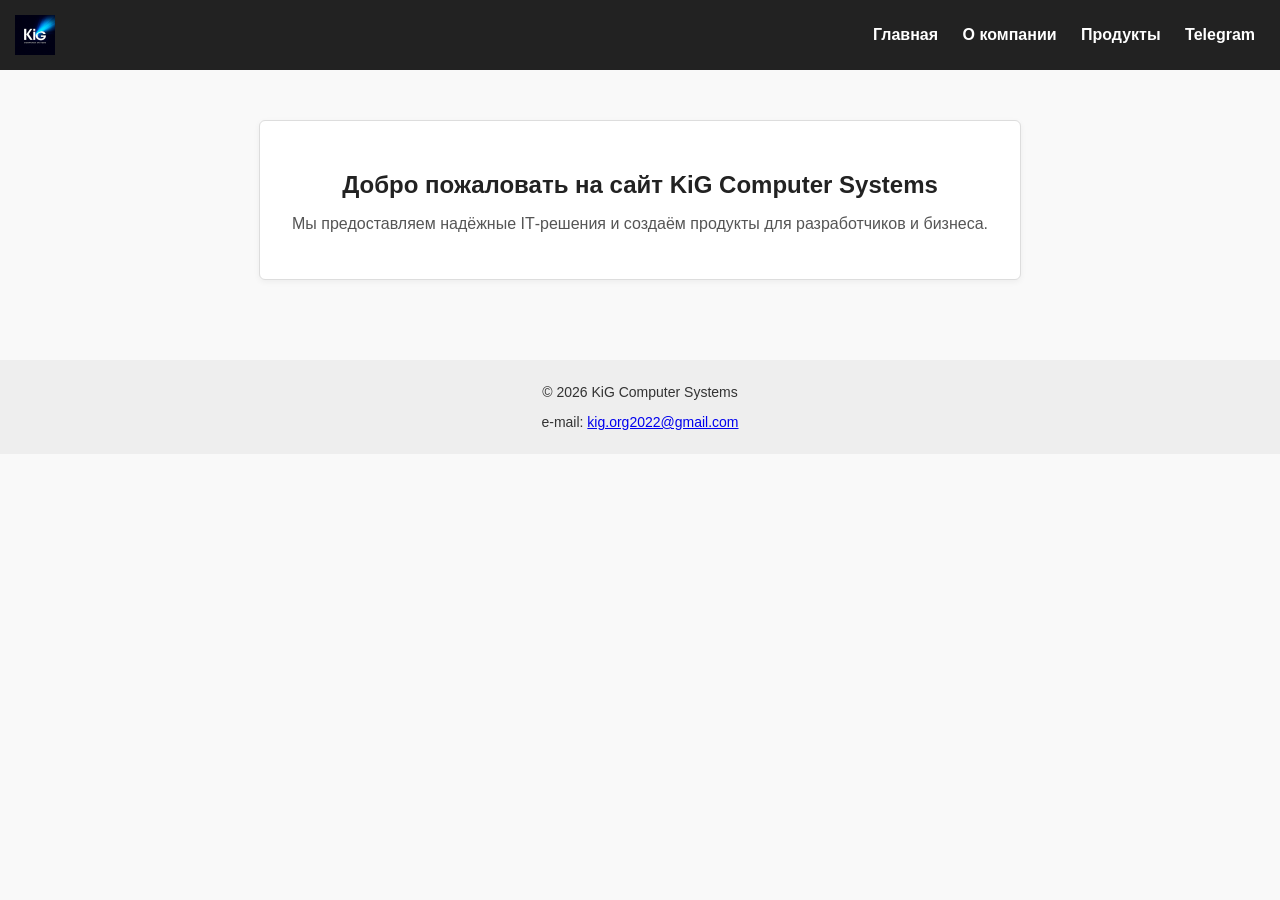
<file: index.html>
<!DOCTYPE html>
<html lang="ru">
<head>
  <meta charset="UTF-8">
  <title>KiG Computer Systems</title>
  <link rel="stylesheet" href="assets/css/main.css">
  <link rel="stylesheet" href="assets/css/responsive.css">
</head>
<body>
  <header>
    <img src="assets/images/logo.png" alt="KiG Logo" class="logo">
    <nav>
      <a href="index.html">Главная</a>
      <a href="about.html">О компании</a>
      <a href="products.html">Продукты</a>
      <a href="https://t.me/kig_org" target="_blank">Telegram</a>
    </nav>
  </header>
  <main>
    <section class="welcome">
      <h1>Добро пожаловать на сайт KiG Computer Systems</h1>
      <p>Мы предоставляем надёжные IT‑решения и создаём продукты для разработчиков и бизнеса.</p>
    </section>
  </main>
  <footer>
    <p>&copy; 2026 KiG Computer Systems</p>
    <p>e‑mail: <a href="mailto:kig.org2022@gmail.com">kig.org2022@gmail.com</a></p>
  </footer>
</body>
</html>
</file>
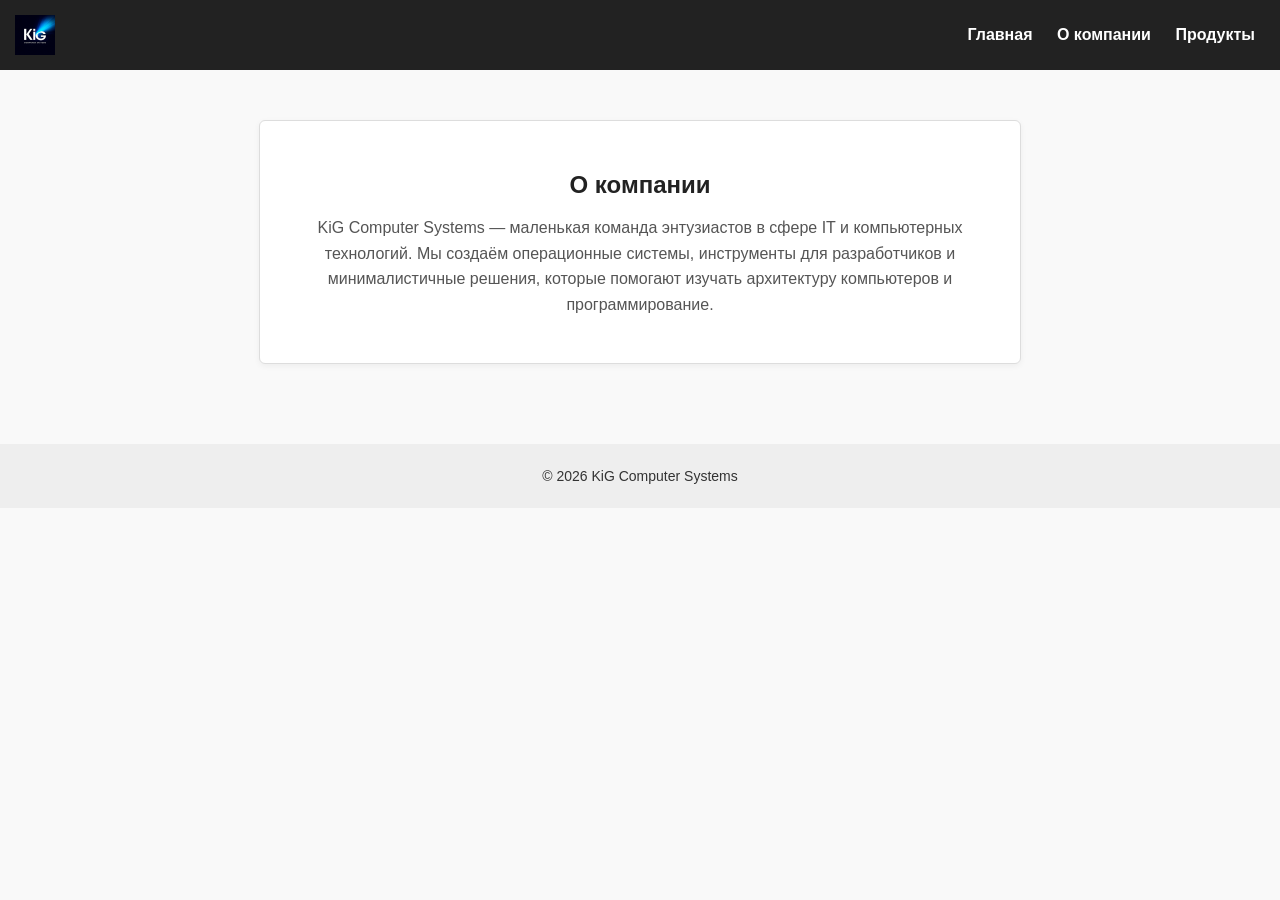
<file: about.html>
<!DOCTYPE html>
<html lang="ru">
<head>
  <meta charset="UTF-8">
  <title>О компании - KiG Computer Systems</title>
  <link rel="stylesheet" href="assets/css/main.css">
  <link rel="stylesheet" href="assets/css/responsive.css">
</head>
<body>
  <header>
    <img src="assets/images/logo.png" alt="KiG Logo" class="logo">
    <nav>
      <a href="index.html">Главная</a>
      <a href="about.html">О компании</a>
      <a href="products.html">Продукты</a>
    </nav>
  </header>
  <main>
    <section class="about-card">
      <h1>О компании</h1>
      <p>KiG Computer Systems — маленькая команда энтузиастов в сфере IT и компьютерных технологий. 
      Мы создаём операционные системы, инструменты для разработчиков и минималистичные решения, 
      которые помогают изучать архитектуру компьютеров и программирование.</p>
    </section>
  </main>
  <footer>
    <p>&copy; 2026 KiG Computer Systems</p>
  </footer>
</body>
</html>
</file>
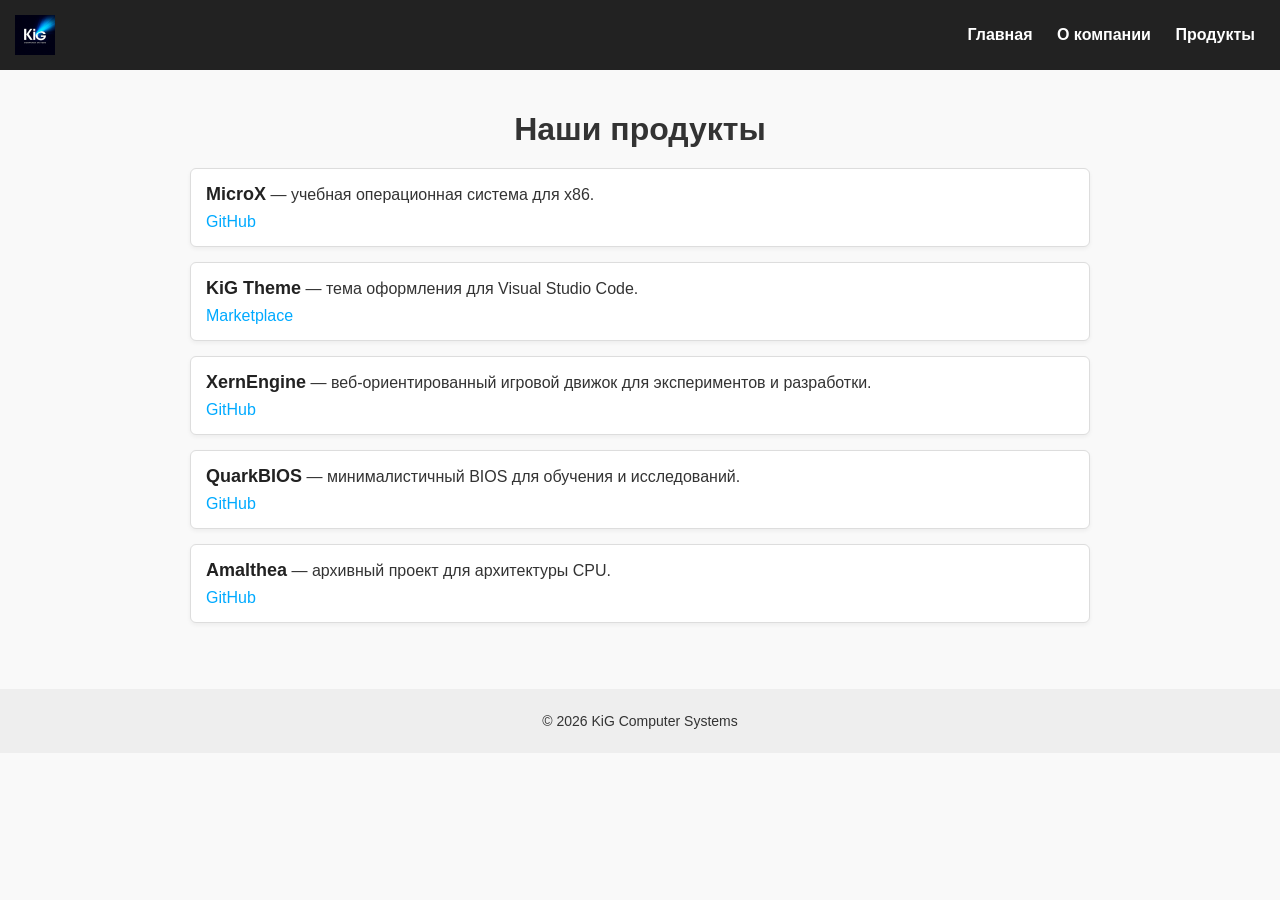
<file: products.html>
<!DOCTYPE html>
<html lang="ru">
<head>
  <meta charset="UTF-8">
  <title>Продукты - KiG Computer Systems</title>
  <link rel="stylesheet" href="assets/css/main.css">
  <link rel="stylesheet" href="assets/css/responsive.css">
</head>
<body>
  <header>
    <img src="assets/images/logo.png" alt="KiG Logo" class="logo">
    <nav>
      <a href="index.html">Главная</a>
      <a href="about.html">О компании</a>
      <a href="products.html">Продукты</a>
    </nav>
  </header>
  <main>
    <h1>Наши продукты</h1>
    <ul class="products">
      <li>
        <strong>MicroX</strong> — учебная операционная система для x86.<br>
        <a href="https://github.com/KiG-Computer-Systems/MicroX.git" target="_blank">GitHub</a>
      </li>
      <li>
        <strong>KiG Theme</strong> — тема оформления для Visual Studio Code.<br>
        <a href="https://marketplace.visualstudio.com/items?itemName=14a06625-1c7f-6023-9919-20f7f6b63fe6.kig-theme" target="_blank">Marketplace</a>
      </li>
      <li>
        <strong>XernEngine</strong> — веб-ориентированный игровой движок для экспериментов и разработки.<br>
        <a href="https://github.com/KiG-Computer-Systems/XernEngine.git" target="_blank">GitHub</a>
      </li>
      <li>
        <strong>QuarkBIOS</strong> — минималистичный BIOS для обучения и исследований.<br>
        <a href="https://github.com/KiG-Computer-Systems/QuarkBIOS.git" target="_blank">GitHub</a>
      </li>
      <li>
        <strong>Amalthea</strong> — архивный проект для архитектуры CPU.<br>
        <a href="https://github.com/KiG-Computer-Systems/Amalthea-Archive.git" target="_blank">GitHub</a>
      </li>
    </ul>
  </main>
  <footer>
    <p>&copy; 2026 KiG Computer Systems</p>
  </footer>
</body>
</html>
</file>
<file: assets/css/main.css>
body {
  font-family: Arial, sans-serif;
  margin: 0;
  padding: 0;
  background: #f9f9f9;
  color: #333;
}

header {
  background: #222;
  color: #fff;
  padding: 15px;
  display: flex;
  align-items: center;
  justify-content: space-between;
}

header nav a {
  color: #fff;
  margin: 0 10px;
  text-decoration: none;
  font-weight: bold;
}

header nav a:hover {
  color: #00aaff;
}

.logo {
  height: 40px;
}

main {
  padding: 20px;
  max-width: 900px;
  margin: auto;
}

h1 {
  text-align: center;
  margin-bottom: 20px;
}

ul.products {
  list-style: none;
  padding: 0;
}

ul.products li {
  background: #fff;
  border: 1px solid #ddd;
  margin-bottom: 15px;
  padding: 15px;
  border-radius: 6px;
  box-shadow: 0 2px 4px rgba(0,0,0,0.05);
}

ul.products li strong {
  font-size: 18px;
  color: #222;
}

ul.products li a {
  display: inline-block;
  margin-top: 8px;
  color: #00aaff;
  text-decoration: none;
}

ul.products li a:hover {
  text-decoration: underline;
}

footer {
  background: #eee;
  text-align: center;
  padding: 10px;
  margin-top: 30px;
  font-size: 14px;
}

/* Welcome section */
.welcome {
  background: #fff;
  border: 1px solid #ddd;
  border-radius: 6px;
  padding: 30px;
  margin: 30px auto;
  max-width: 700px;
  text-align: center;
  box-shadow: 0 2px 6px rgba(0,0,0,0.05);
}

.welcome h1 {
  margin-bottom: 15px;
  color: #222;
}

.welcome p {
  font-size: 16px;
  color: #555;
}

/* About page card */
.about-card {
  background: #fff;
  border: 1px solid #ddd;
  border-radius: 6px;
  padding: 30px;
  margin: 30px auto;
  max-width: 700px;
  box-shadow: 0 2px 6px rgba(0,0,0,0.05);
}

.about-card h1 {
  margin-bottom: 15px;
  color: #222;
  text-align: center;
}

.about-card p {
  font-size: 16px;
  color: #555;
  line-height: 1.6;
  text-align: center;
}
</file>
<file: assets/css/responsive.css>
@media (max-width: 768px) {
  header nav {
    display: flex;
    flex-direction: column;
  }

  header nav a {
    margin: 5px 0;
  }

  .logo {
    display: block;
    margin: 0 auto 10px auto;
  }
}
</file>
